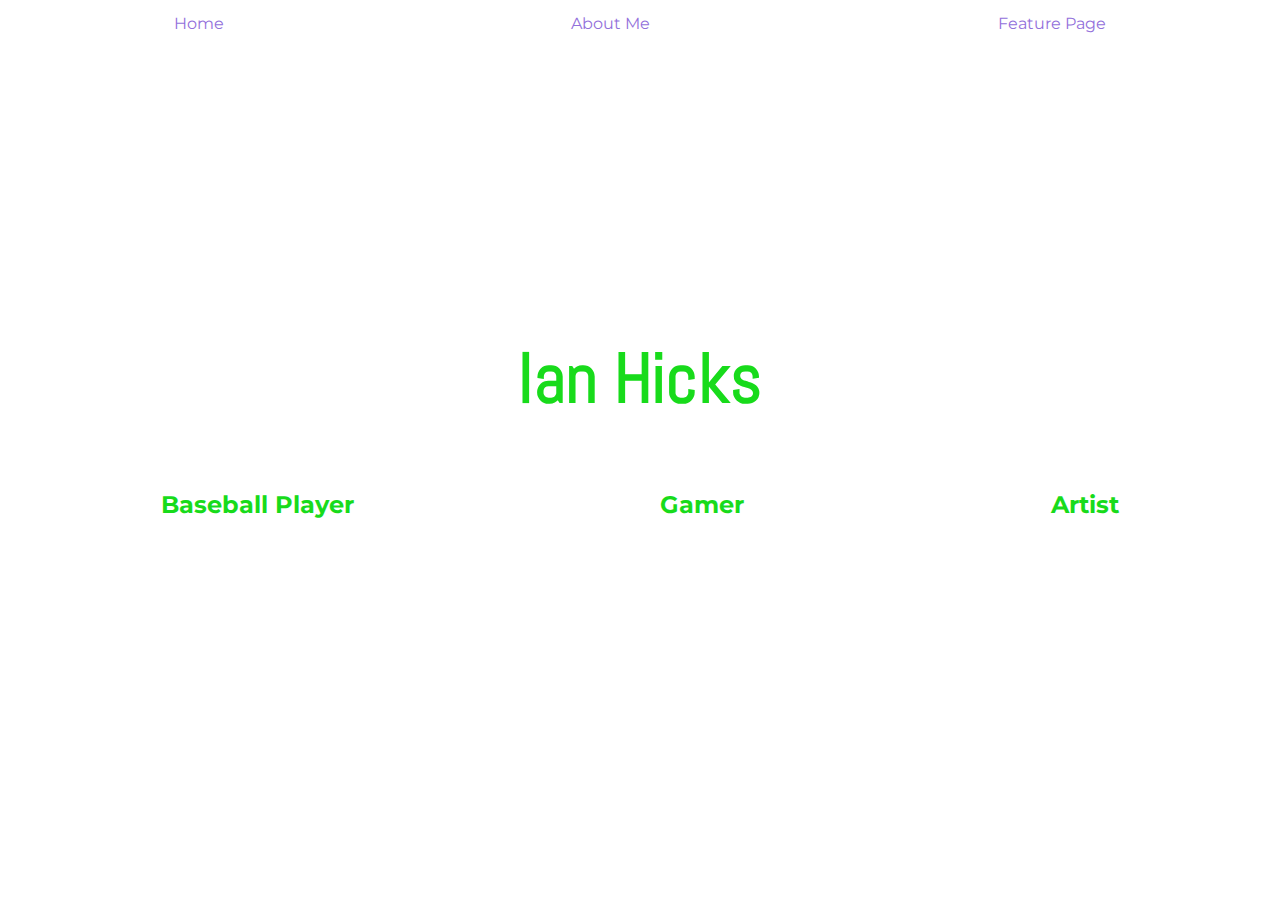
<file: index.html>
<!DOCTYPE html>
<html>
  <head>
    <title>Ian Hicks</title>
    <link rel="stylesheet" type="text/css" href="style.css">
    <link href="https://fonts.googleapis.com/css?family=Abel|Assistant" rel="stylesheet">
    <link href="https://fonts.googleapis.com/css?family=Montserrat|Titan+One" rel="stylesheet">
  </head>
  <body>
    <div class="navbar">
      <a href="index.html">Home</a>
      <a href="aboutme.html">About Me</a>
      <a href="featurepage.html">Feature Page</a>
    </div>
    <div id="banner">
      <h1>Ian Hicks</h1>
    </div>
    <div id="heading">
      <h2>Baseball Player</h2>
      <h2>Gamer</h2>
      <h2>Artist</h2>
    </div>
  </body>
</html>
</file>
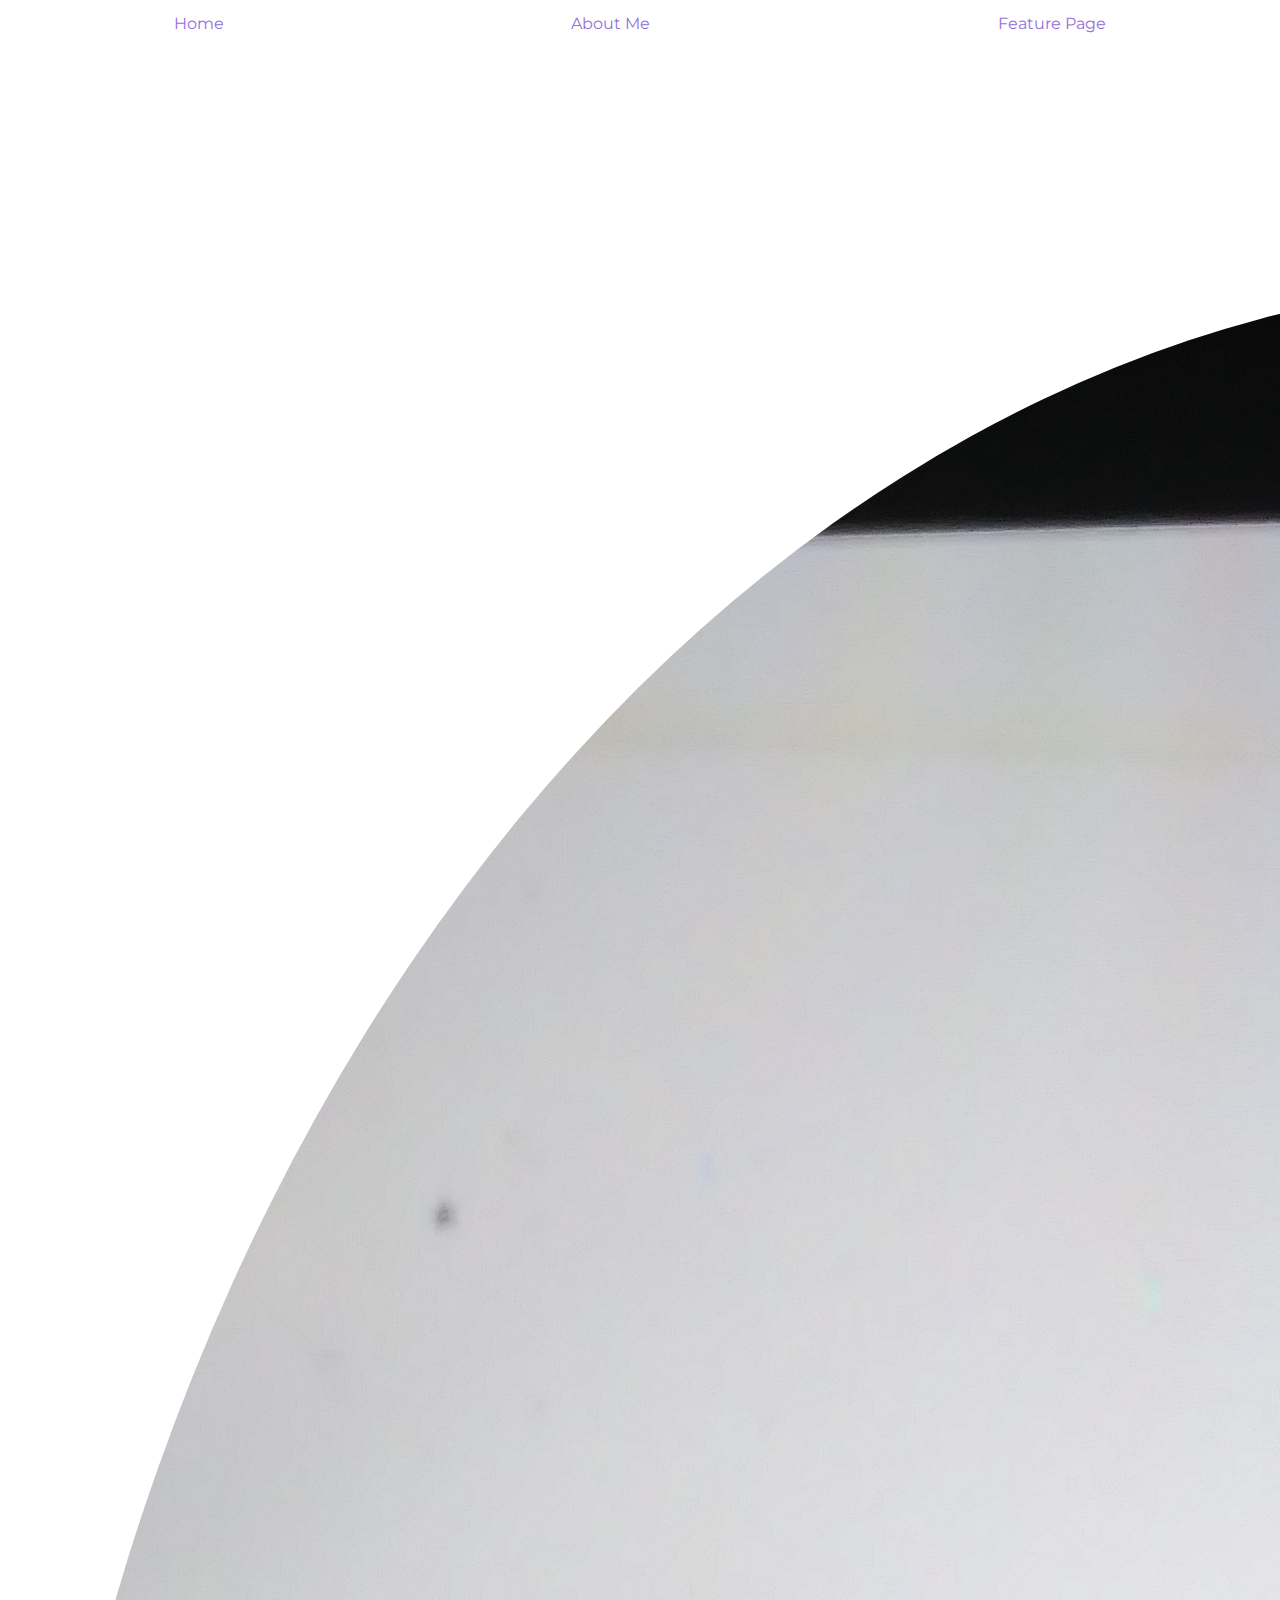
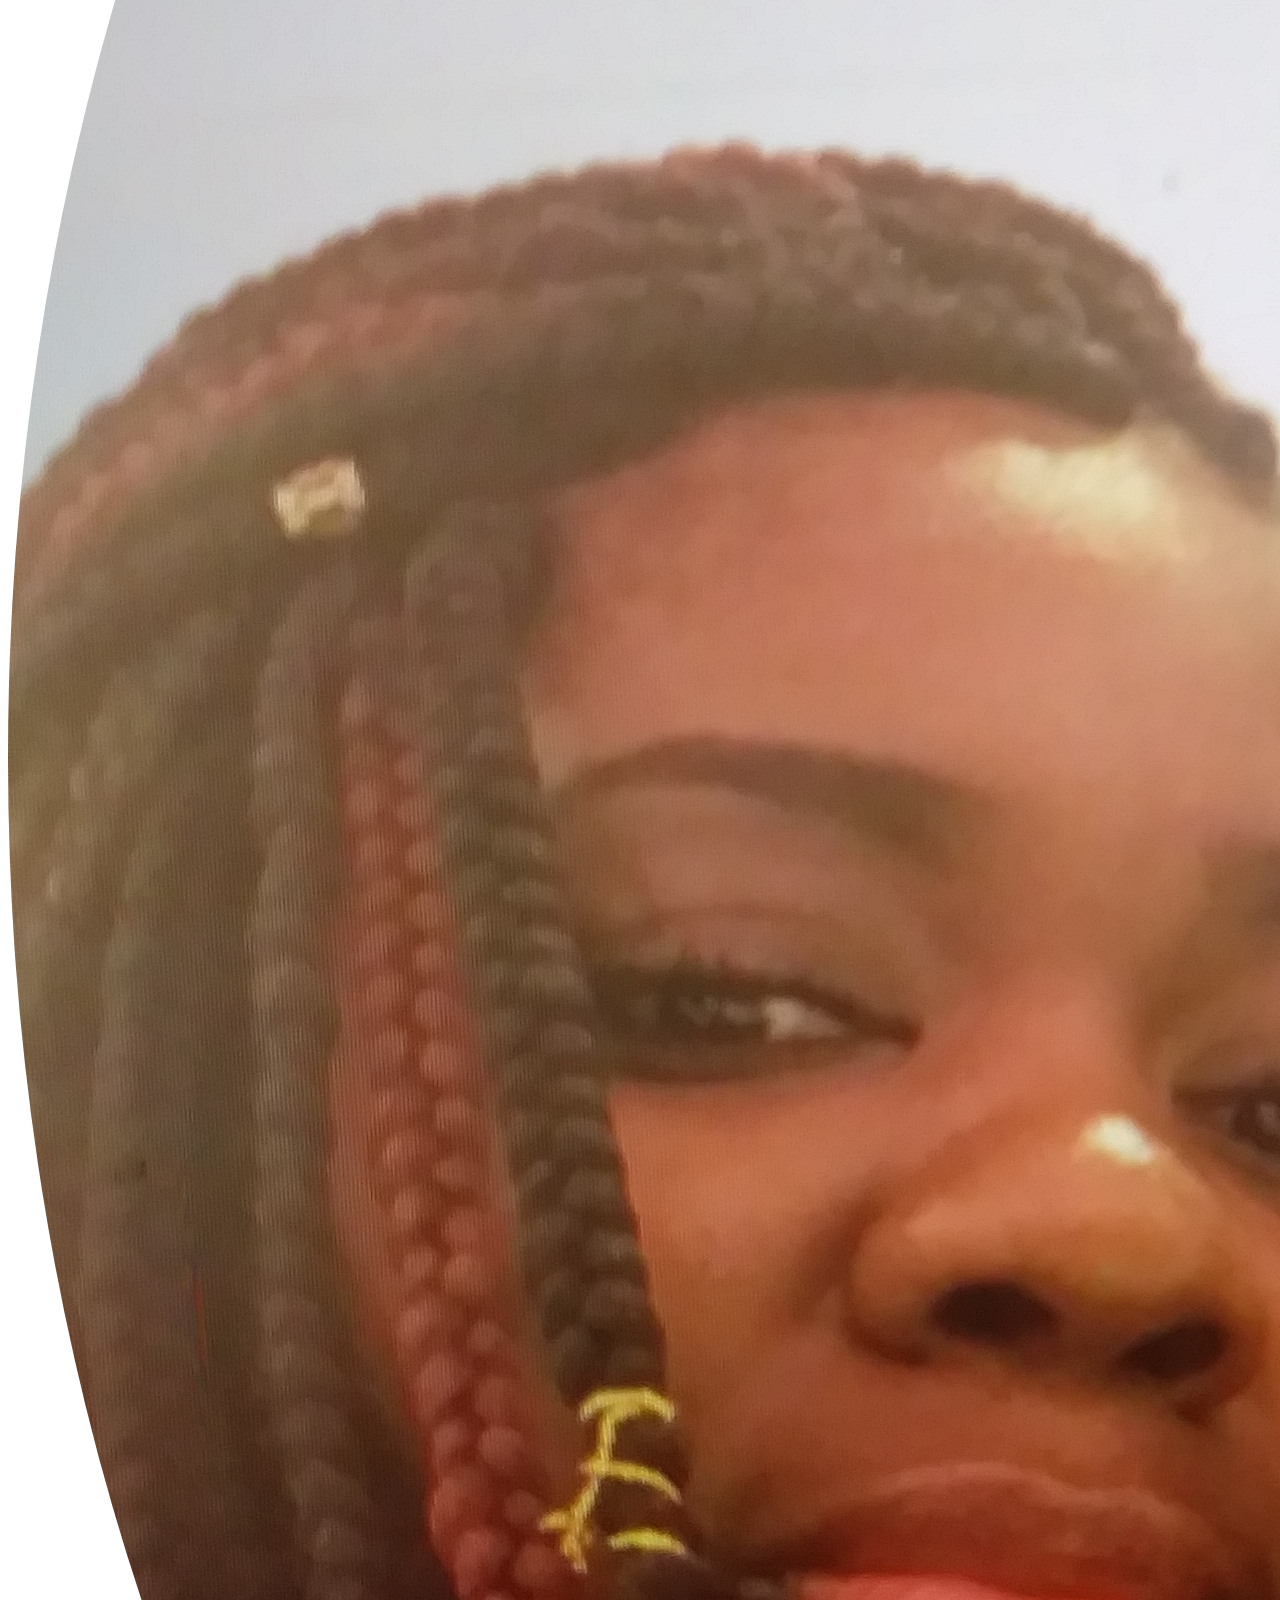
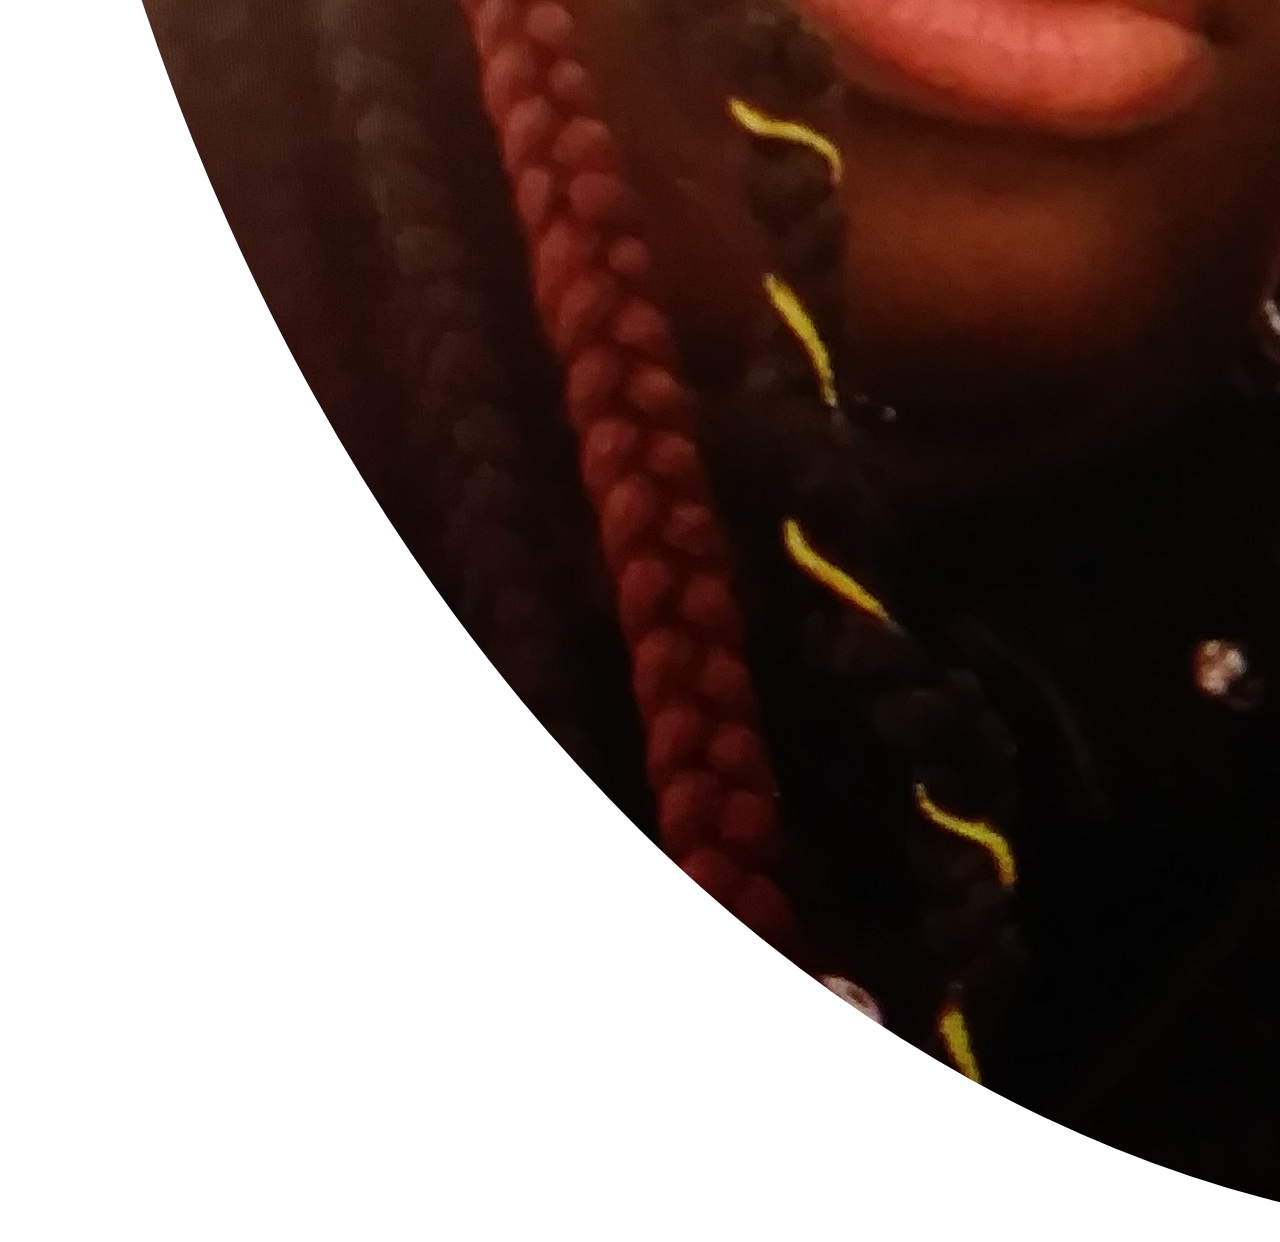
<file: aboutme.html>
<!DOCTYPE html>
<html>
  <head>
    <title>Ian Hicks</title>
    <link rel="stylesheet" type="text/css" href="style.css">
    <link href="https://fonts.googleapis.com/css?family=Abel|Assistant" rel="stylesheet">
    <link href="https://fonts.googleapis.com/css?family=Montserrat|Titan+One" rel="stylesheet">
  </head>
  <body>
    <div class="navbar">
      <a href="index.html">Home</a>
      <a href="aboutme.html">About Me</a>
      <a href="featurepage.html">Feature Page</a>
    </div>
    <div id="about-content">
      <div class="my-picture">
        <img src="20180424_222024.jpg">
      </div>
    <div class="my-description">
      <p>My name is Ian. I'm 15 years old. My birthday was on May 24th! I love playing Destiny 2. I have four brothers and one sister, and I live with them in Brooklyn.</p>
  </div>
  </div>
  </body>
  </html>
</file>
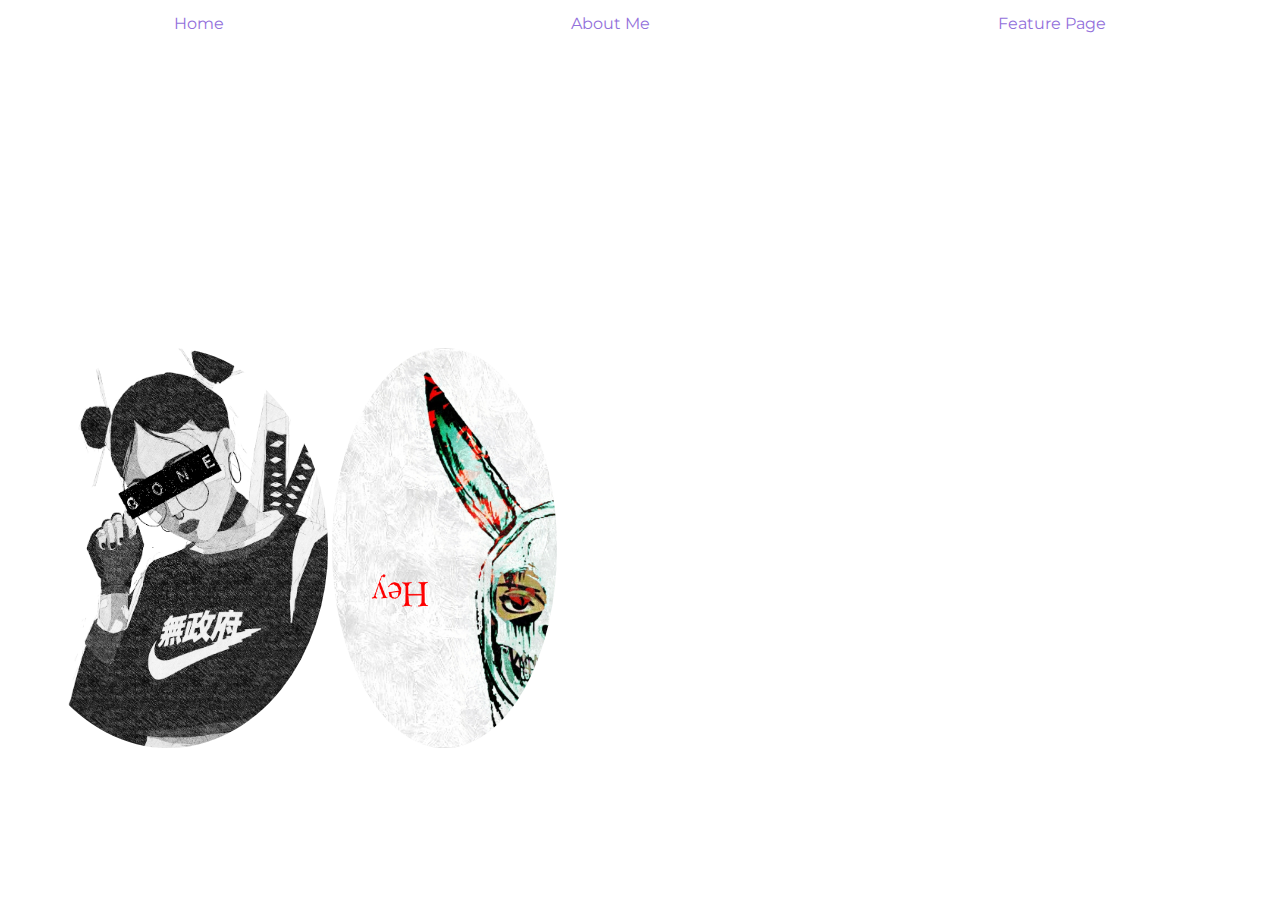
<file: featurepage.html>
<!DOCTYPE html>
<html>
  <head>
    <title>Ian Hicks</title>
    <link rel="stylesheet" type="text/css" href="style.css">
    <link href="https://fonts.googleapis.com/css?family=Abel|Assistant" rel="stylesheet">
    <link href="https://fonts.googleapis.com/css?family=Montserrat|Titan+One" rel="stylesheet">
  </head>
  <body>
    <div class="navbar">
      <a href="index.html">Home</a>
      <a href="aboutme.html">About Me</a>
      <a href="featurepage.html">Feature Page</a>
    </div>
    <div class="feature-content">
    <h1>Art</h1>
    <p>I've been drawing for a couple of months. I like random stuff, like whatever pops into my head. I paint using Paint Tool SAI.</p>
    <img src="054621f0cf4d7f3ebd2309dc8432f2cd.jpg" height=400>
    <img src="Screenshot_2018-06-04-12-22-06.jpg" height=400>

    </div>
    </body>
    </html>
</file>
<file: style.css>
html {
 height:100%;
 background-image: url('https://images.pexels.com/photos/51415/pexels-photo-51415.jpeg?auto=compress&cs=tinysrgb&h=350');
background-size: cover;
  }
#banner{
  padding-top:22%;
  font-family:'Abel', sans-serif;
  font-size: 35px;
  display: flex;
  justify-content: center;
  color:#18db1b;
}

#heading{
  height: 100%;
  font-family:'Montserrat', sans-serif;
  display: flex;
  justify-content:space-around;
  color:#18db1b;
  
}
  
.navbar {
    display: flex;
    justify-content: space-around;
    background-color: white;
    position: fixed;
    top: 0;
    left: 0;
    width: 100%; /* full width */
  }
  
.navbar a {
  float: left;
  display: block;
  text-align: center;
  padding: 14px 16px;
  text-decoration: none;
  color: #9370DB;
  font-family: 'Montserrat', sans-serif;
}
.navbar a:hover {
    color:white;
    background: #9370DB;
}
#about-content {
  display:flex;
  justify-content:space-around;
  margin-top: 22%;
}

img{
  border-radius: 50%;
  border:solid 5px#9370D;
}

.my-description{
  background:white;
  margin:3%;
  padding:4%;
  font-family:'Montserrat',sans-serif;
}
.feature-content {
  margin-top: 20%;
  color: white;
  font-family:'Montserrat', sans-serif;

}
</file>
